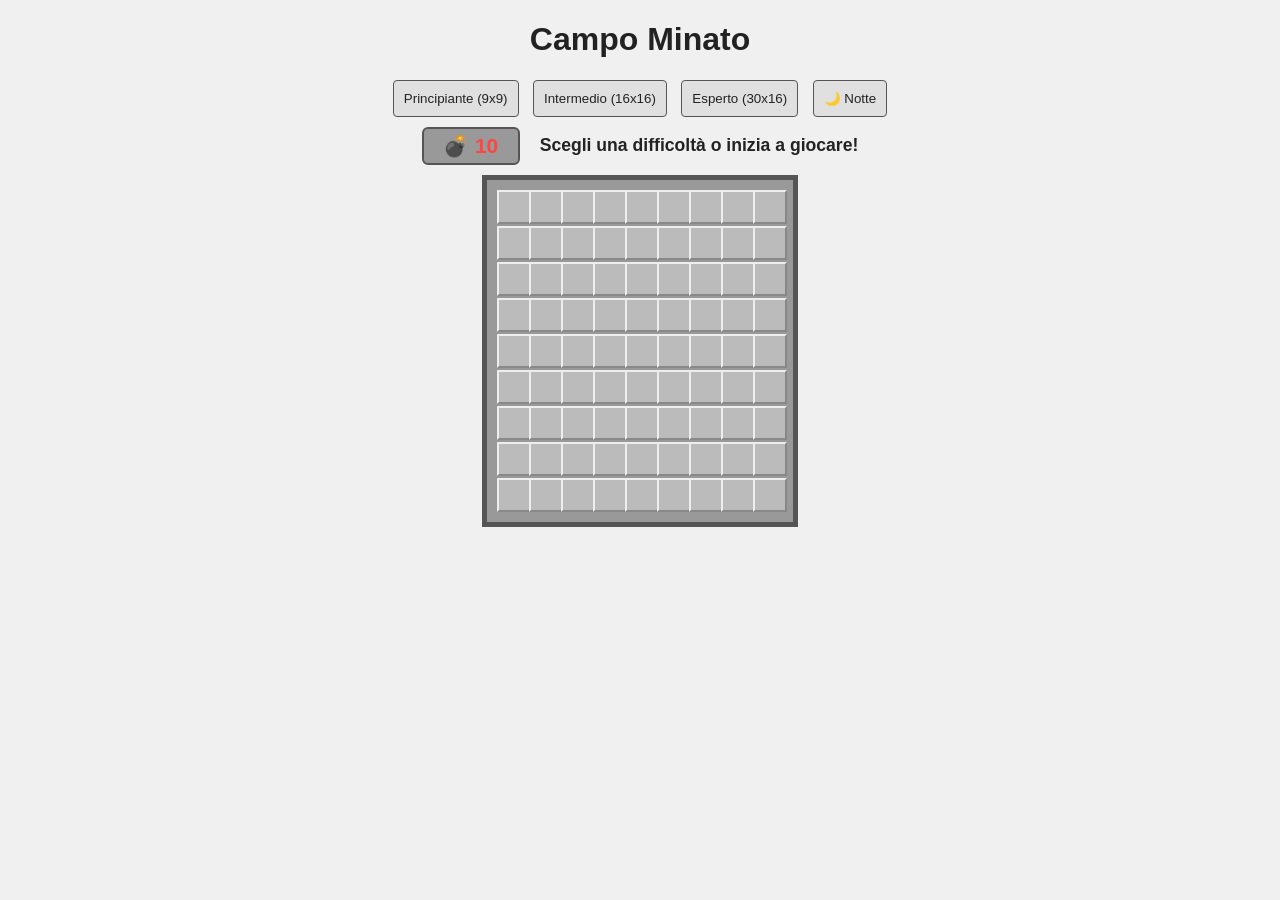
<file: index.html>
<!DOCTYPE html>
<html lang="it">
<head>
    <meta charset="UTF-8">
    <title>Campo Minato Pro</title>
    <link rel="stylesheet" href="style.css">
</head>
<body>
    <h1>Campo Minato</h1>
    <div class="controls">
        <button onclick="startGame(9, 9, 10)">Principiante (9x9)</button>
        <button onclick="startGame(16, 16, 40)">Intermedio (16x16)</button>
        <button onclick="startGame(16, 30, 99)">Esperto (30x16)</button>
        <button id="theme-toggle" onclick="toggleTheme()">🌙 Notte</button>
    </div>
    <div class="info-bar">
        <span id="mine-counter">💣 10</span>
        <h2 id="status">Scegli una difficoltà o inizia a giocare!</h2>
    </div>
    <div id="grid-container">
        <div id="grid"></div>
    </div>

    <script src="script.js"></script>
</body>
</html>
</file>
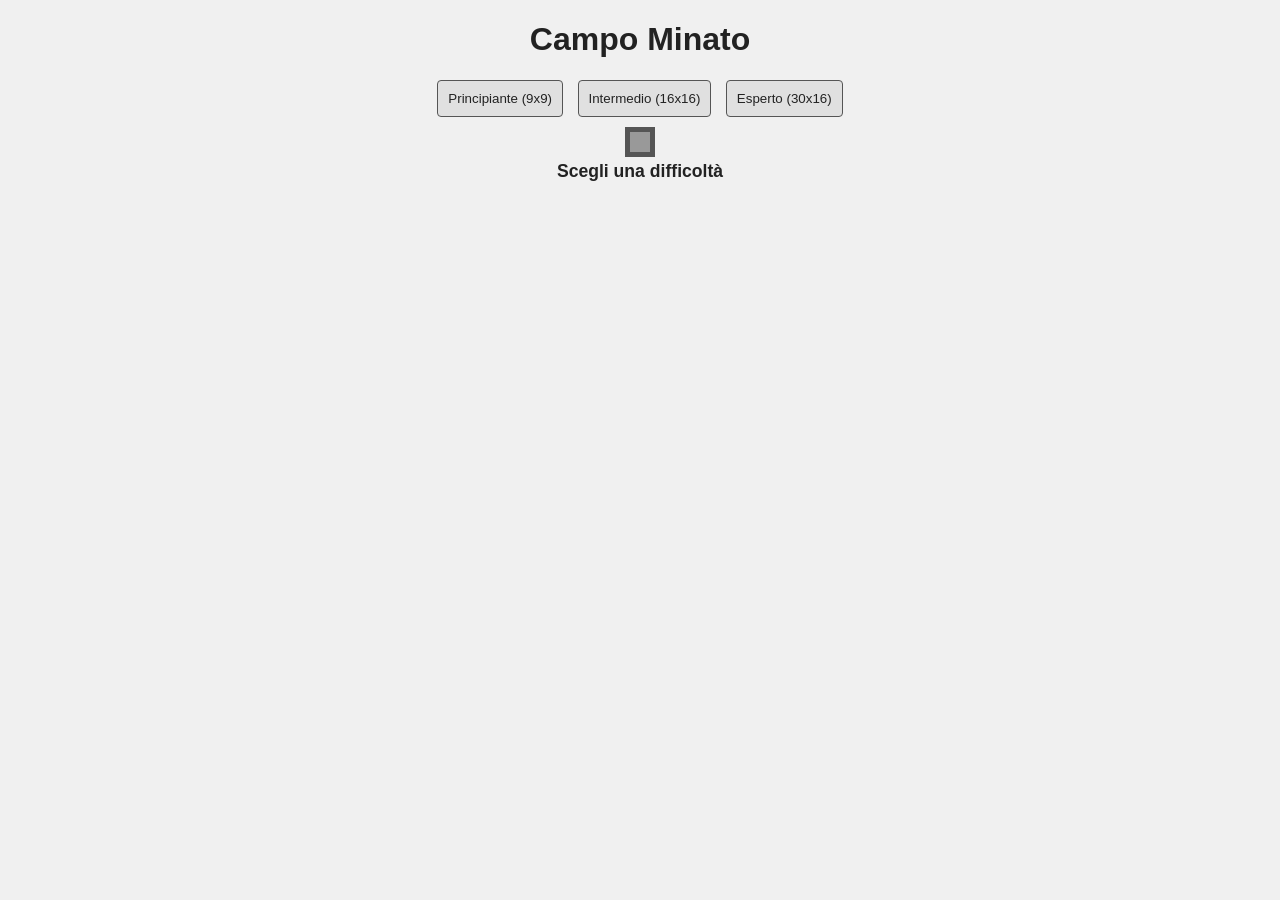
<file: Campo_minato_JS.html>
<!DOCTYPE html>
<html lang="it">
<head>
    <meta charset="UTF-8">
    <title>Campo Minato Pro</title>
    <link rel="stylesheet" href="style.css">
</head>
<body>
    <h1>Campo Minato</h1>
    <div class="controls">
        <button onclick="startGame(9, 9, 10)">Principiante (9x9)</button>
        <button onclick="startGame(16, 16, 40)">Intermedio (16x16)</button>
        <button onclick="startGame(16, 30, 99)">Esperto (30x16)</button>
    </div>
    <div id="grid-container">
        <div id="grid"></div>
    </div>
    <h2 id="status">Scegli una difficoltà</h2>

    <script src="script.js"></script>
</body>
</html>
</file>
<file: style.css>
/* FIX #3: variabili per tema chiaro/scuro */
:root {
    --bg: #f0f0f0;
    --text: #222;
    --cell: #bbb;
    --cell-revealed: #ddd;
    --grid-bg: #999;
    --grid-border: #555;
    --btn-bg: #e0e0e0;
    --btn-text: #222;
}

body.dark {
    --bg: #1a1a2e;
    --text: #e0e0e0;
    --cell: #3a3a5c;
    --cell-revealed: #2a2a4a;
    --grid-bg: #16213e;
    --grid-border: #0f3460;
    --btn-bg: #16213e;
    --btn-text: #e0e0e0;
}

body {
    font-family: sans-serif;
    text-align: center;
    background: var(--bg);
    color: var(--text);
    transition: background 0.3s, color 0.3s;
}

.controls {
    margin-bottom: 10px;
}

button {
    padding: 10px;
    cursor: pointer;
    margin: 0 5px;
    background: var(--btn-bg);
    color: var(--btn-text);
    border: 1px solid var(--grid-border);
    border-radius: 4px;
    transition: background 0.3s, color 0.3s;
}

button:hover {
    filter: brightness(1.1);
}

/* FIX #4: barra info con contatore mine e status */
.info-bar {
    display: flex;
    align-items: center;
    justify-content: center;
    gap: 20px;
    margin-bottom: 10px;
}

#mine-counter {
    font-size: 1.3rem;
    font-weight: bold;
    background: var(--grid-bg);
    color: #ff4444;
    padding: 5px 12px;
    border-radius: 6px;
    border: 2px solid var(--grid-border);
    min-width: 70px;
}

#status {
    margin: 0;
    font-size: 1.1rem;
}

#grid-container {
    display: inline-block;
    max-width: 100%;
    overflow-x: auto;
    background: var(--grid-bg);
    padding: 10px;
    border: 5px solid var(--grid-border);
    transition: background 0.3s, border-color 0.3s;
}

#grid {
    display: grid;
    gap: 2px;
}

.cell {
    width: 30px;
    height: 30px;
    background-color: var(--cell);
    border: 2px solid;
    border-color: #eee #888 #888 #eee;
    display: flex;
    align-items: center;
    justify-content: center;
    font-weight: bold;
    cursor: pointer;
    user-select: none;
    transition: background-color 0.15s;
}

.cell.revealed {
    background-color: var(--cell-revealed);
    border: 1px solid #999;
}

.cell.mine { background-color: red; }
.cell.flag { background-color: var(--cell); }
.cell.flag::after { content: '🚩'; }

/* Colori per i numeri */
.cell[data-total="1"] { color: blue; }
.cell[data-total="2"] { color: green; }
.cell[data-total="3"] { color: red; }
.cell[data-total="4"] { color: darkblue; }
.cell[data-total="5"] { color: darkred; }
.cell[data-total="6"] { color: teal; }
.cell[data-total="7"] { color: black; }
.cell[data-total="8"] { color: gray; }
</file>
